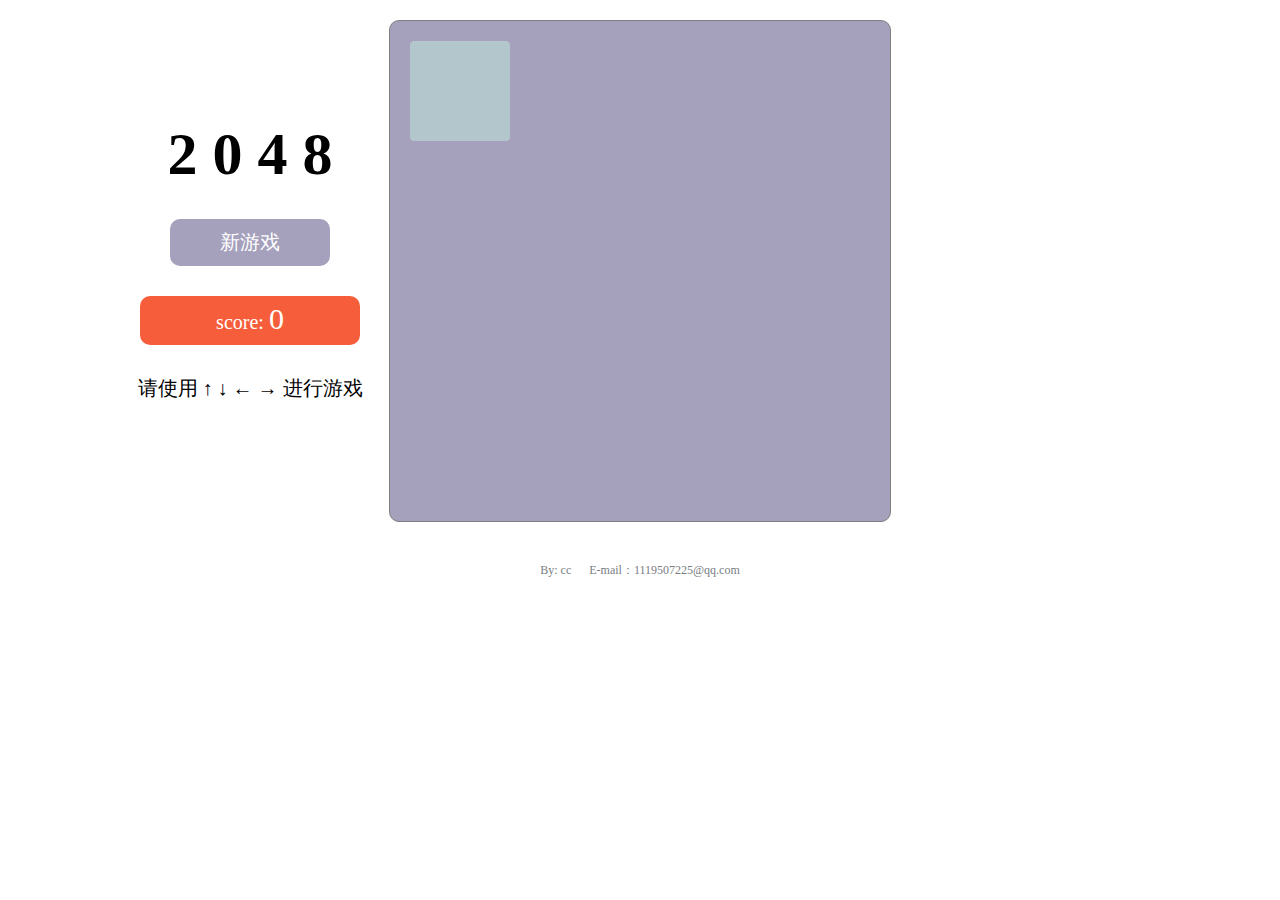
<file: index.html>
<!DOCTYPE html>
<html lang="en">
<head>
	<meta charset="UTF-8">
	<link rel="stylesheet" href="css/main2048.css">
	<script src="http://lib.sinaapp.com/js/jquery/1.9.1/jquery-1.9.1.min.js"></script>
	<script src="js/surport2048.js"></script>
	<script src="js/annimation2048.js"></script>
	<script src="js/main2048.js"></script>
	<title>2048</title>
</head>
<body>
	<header>
		<h1>2 0 4 8</h1>
		<a href="javascript:;">新游戏</a>
		<p>score: <span id="score">0</span></p>
		<article>请使用 ↑ ↓ ← → 进行游戏</article>
	</header>
	<div id='grid-container'>
		<div class='grid-cell' id='grid-cell-0-0'></div>
		<div class='grid-cell' id='grid-cell-0-1'></div>
		<div class='grid-cell' id='grid-cell-0-2'></div>
		<div class='grid-cell' id='grid-cell-0-3'></div>
		<div class='grid-cell' id='grid-cell-1-0'></div>
		<div class='grid-cell' id='grid-cell-1-1'></div>
		<div class='grid-cell' id='grid-cell-1-2'></div>
		<div class='grid-cell' id='grid-cell-1-3'></div>
		<div class='grid-cell' id='grid-cell-2-0'></div>
		<div class='grid-cell' id='grid-cell-2-1'></div>
		<div class='grid-cell' id='grid-cell-2-2'></div>
		<div class='grid-cell' id='grid-cell-2-3'></div>
		<div class='grid-cell' id='grid-cell-3-0'></div>
		<div class='grid-cell' id='grid-cell-3-1'></div>
		<div class='grid-cell' id='grid-cell-3-2'></div>
		<div class='grid-cell' id='grid-cell-3-3'></div>
	</div>
	<footer>
		<p>By: cc &nbsp&nbsp&nbsp&nbsp E-mail：1119507225@qq.com</p>
	</footer>
</body>
</html>
</file>
<file: css/main2048.css>
* {
	margin: 0;
	padding: 0;
}
header {
	float:left;
	width: 500px;
	text-align: center;
}
header h1 {
	margin-top: 100px;
	font: 60px "微软雅黑";
	font-weight: bold;
}
header a {
	display: block;
	width: 120px;
	padding: 10px 20px;
	text-decoration: none;
	background-color: #A5A0BB;
	font: 20px "微软雅黑";
	border-radius: 10px;
	color: white;
	margin: 30px auto;
}
header a:hover {
	background-color: #B3C6CC;
}
header p{
	padding: 10px;
	width: 200px;
	display: block;
	font: 20px "微软雅黑";
	background-color: #F65E3B;
	border-radius: 10px;
	color: white;
	margin: 30px auto;
	line-height: 26px;
}
header p span {
	font-size: 30px;
}
header article {
	font: 20px "微软雅黑";
}
#grid-container {
	width: 460px;
	height: 460px;
	padding: 20px;
	margin: 20px auto;
	position: relative;
	border: 1px solid gray;
	border-radius: 10px;
	background-color: #A5A0BB; /*#bbada0;*/
}
.grid-cell {
	width: 100px;
	height: 100px;
	border-radius: 5px;
	background-color: #B3C6CC; /*#ccc0b3;*/
	position: absolute;
}

.number-cell {
	border-radius: 5px;

	font-family: "微软雅黑";
	font-weight: bold;
	line-height: 100px;
	text-align: center;

	position: absolute;
}

#gameover {
	width: 500px;
	height: 500px;
	text-align: center;
	background-color: #2f436b;
	position: absolute;
	color: #f9264c;
	top: 0;
	left: 0;
	border-radius: 10px;
	z-index: 999;
}

#gameover h2 {
	font: 100px "微软雅黑";
	margin-top: 100px;
}

#gameover p {
	font: 40px "微软雅黑";
	margin-top: 50px;
}

footer {
	font-size: 12px;
    color: #787d82;
    width: 800px;
    margin: 40px auto;
    margin-bottom: 0;
    text-align: center;
}
</file>
